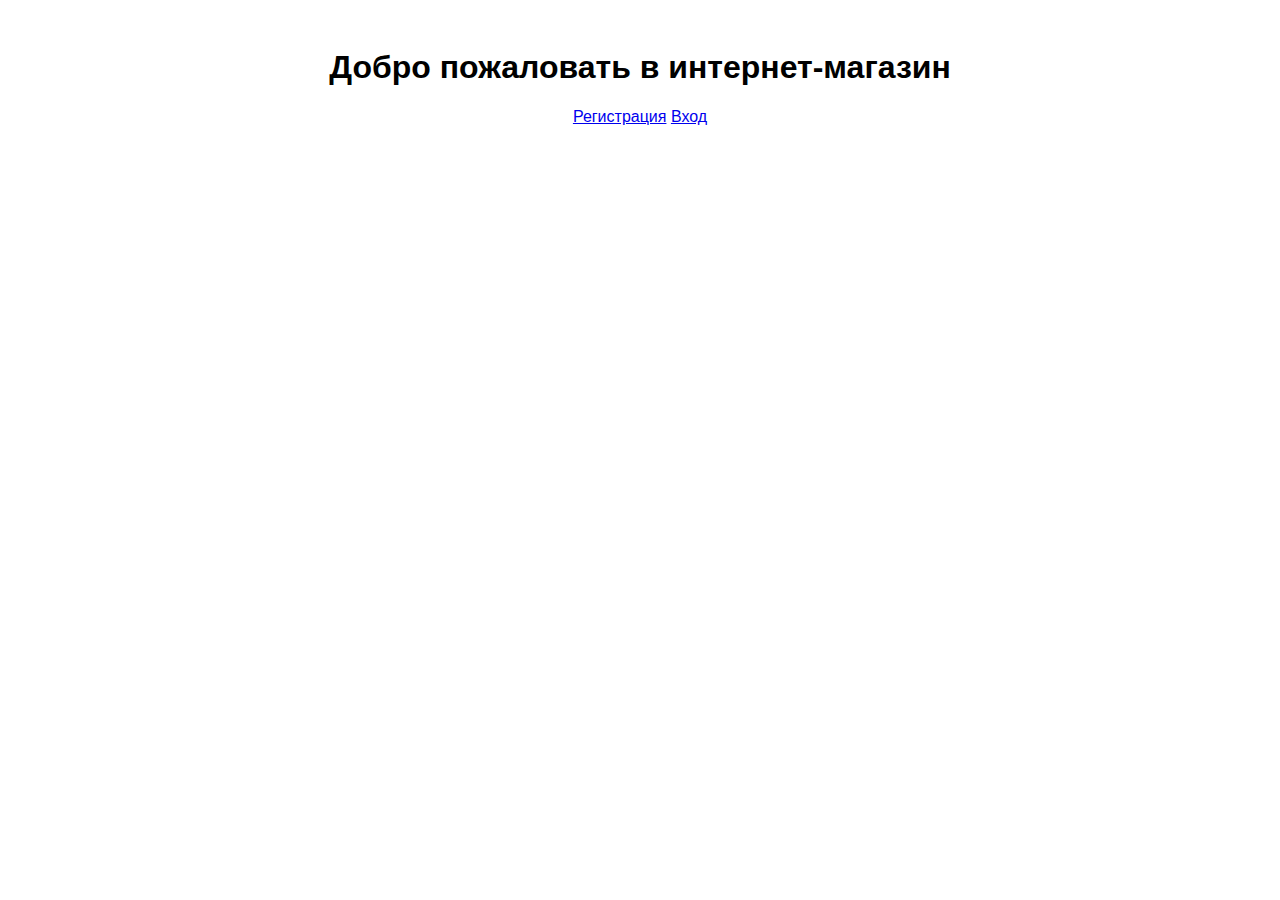
<file: index.html>
<!DOCTYPE html>
<html lang="ru">
<head>
    <meta charset="UTF-8">
    <meta name="viewport" content="width=device-width, initial-scale=1.0">
    <title>Интернет-магазин</title>
    <link rel="stylesheet" href="styles.css">
</head>
<body>
    <div class="container">
        <h1>Добро пожаловать в интернет-магазин</h1>
        <a href="register.html">Регистрация</a>
        <a href="login.html">Вход</a>
    </div>
</body>
</html>
</file>
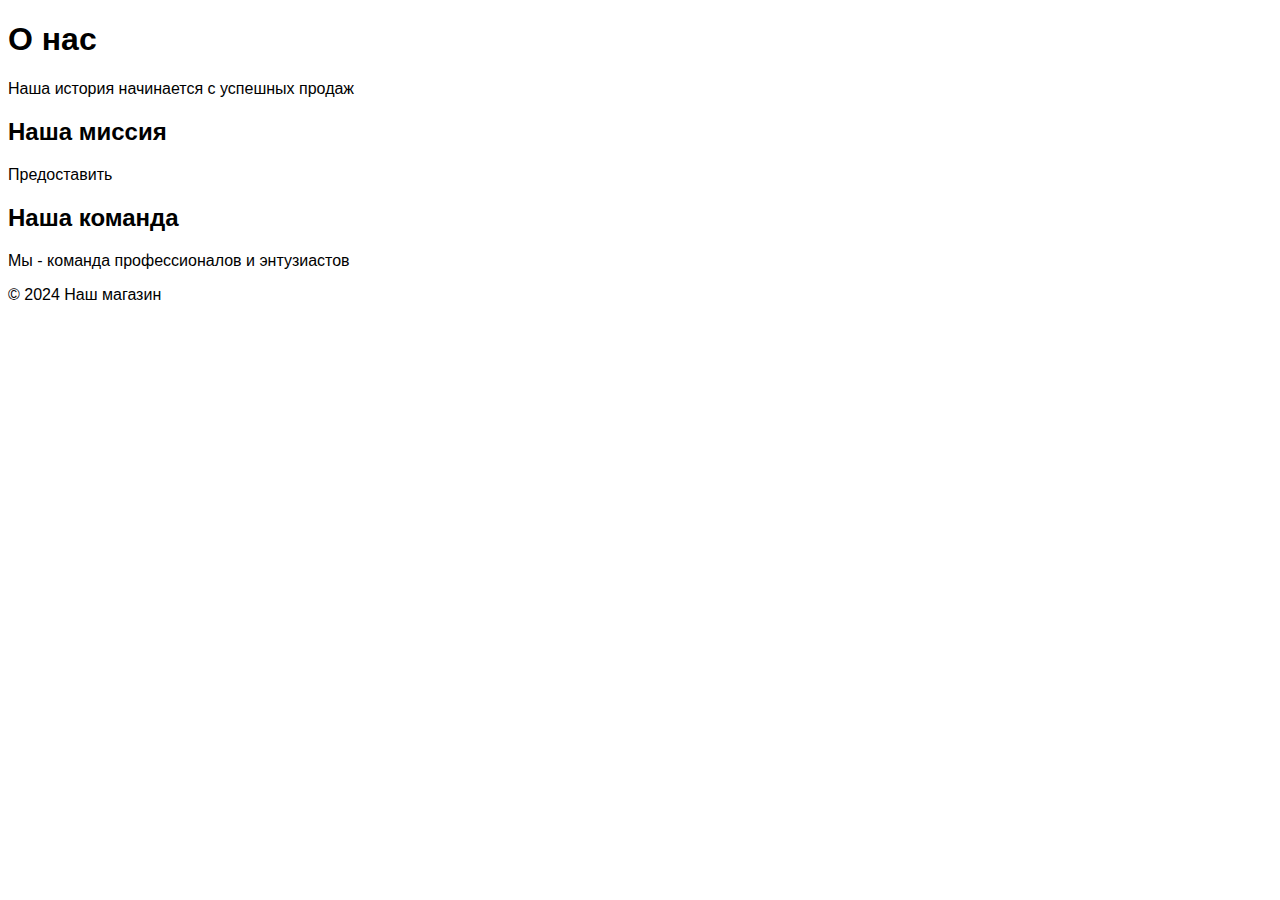
<file: about.html>
<!DOCTYPE html>
<html lang="ru">
<head>
    <meta charset="UTF-8">
    <meta name="viewport" content="width=device-width, initial-scale=1.0">
    <link rel="stylesheet" href="styles.css">
    <title>О нас</title>
</head>
<body>
    <header>
        <h1>О нас</h1>
    </header>

    <p>Наша история начинается с успешных продаж</p>
    <h2>Наша миссия</h2>
    <p>Предоставить</p>
    <h2>Наша команда</h2>
    <p>Мы - команда профессионалов и энтузиастов</p>

    <footer>
        <p>&copy; 2024 Наш магазин</p>
    </footer>
</body>
</html>
</file>
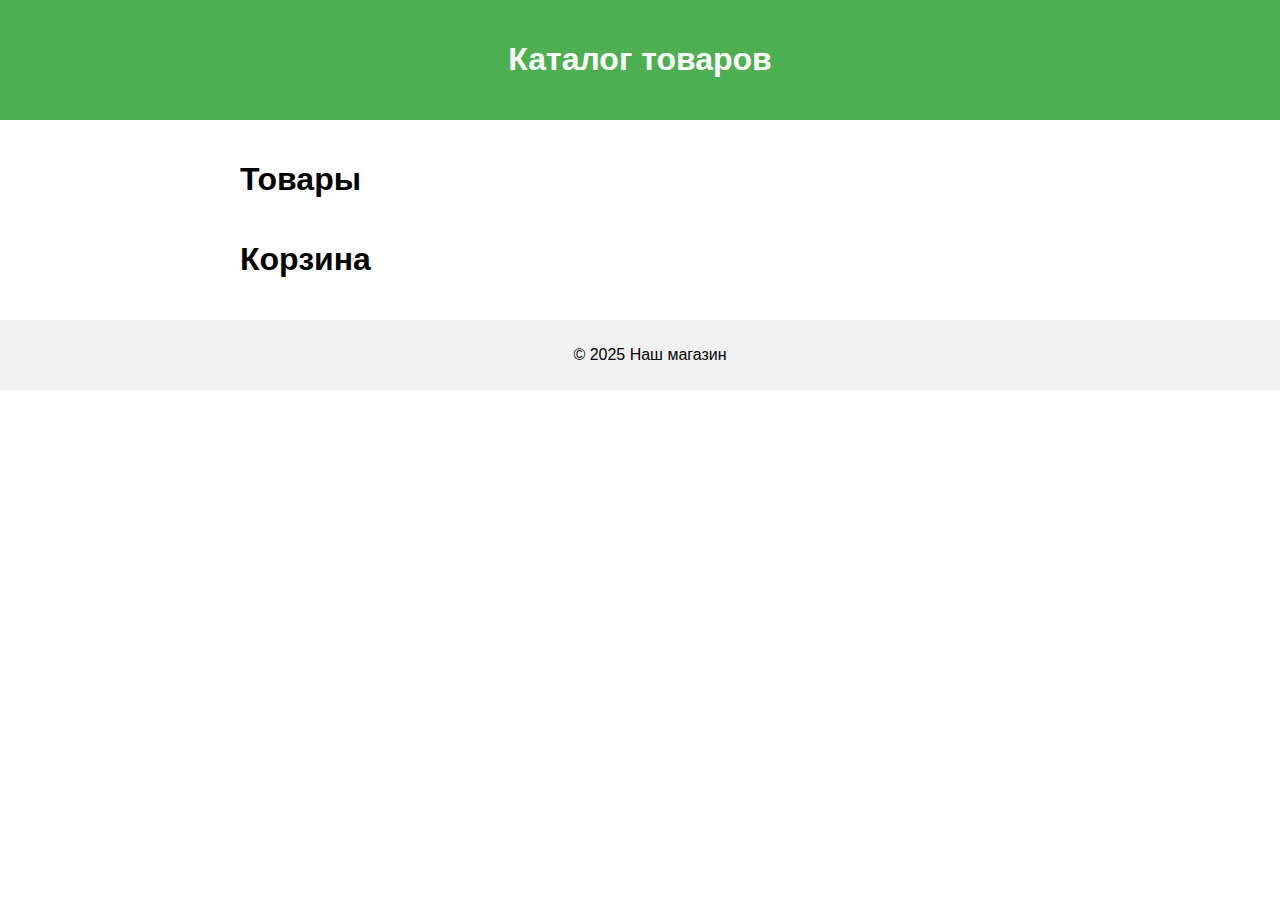
<file: catalog.html>
<!DOCTYPE html>
<html lang="ru">
<head>
    <meta charset="UTF-8">
    <meta name="viewport" content="width=device-width, initial-scale=1.0">
    <link rel="stylesheet" href="styles2.css">
    <title>Каталог товаров</title>
</head>
<body>
    <header>
        <h1>Каталог товаров</h1>
    </header>

    <div class="container">
        <h1>Товары</h1>
        <div id="products" class="products"></div>
        <h1>Корзина</h1>
        <div id="cart" class="cart"></div>
    </div>
    <script src="script.js"></script>

    <footer>
        <p>&copy; 2025 Наш магазин</p>
    </footer>
</body>
</html>
</file>
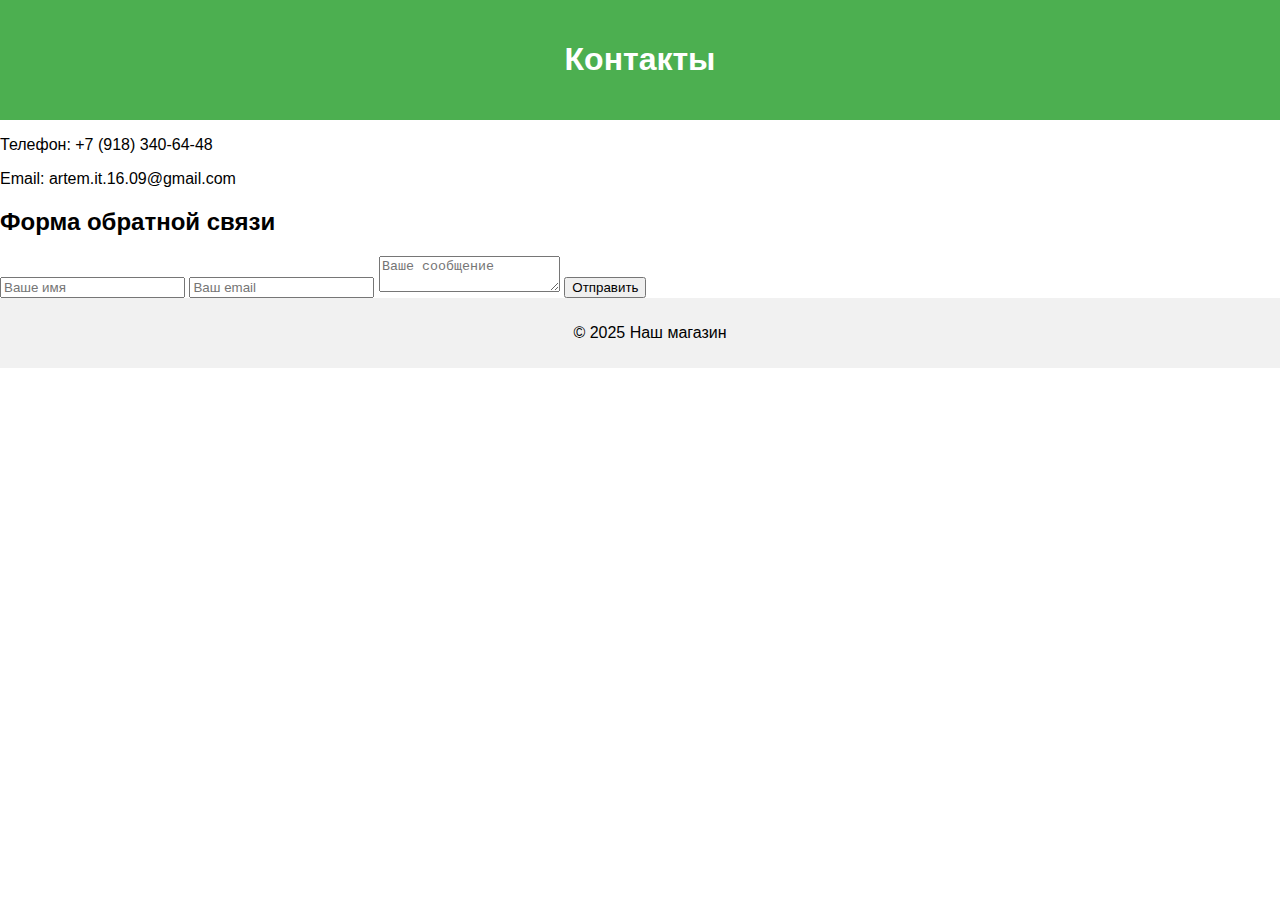
<file: contacts.html>
<!DOCTYPE html>
<html lang="ru">
<head>
    <meta charset="UTF-8">
    <meta name="viewport" content="width=device-width, initial-scale=1.0">
    <link rel="stylesheet" href="styles2.css">
    <title>Контакты</title>
</head>
<body>
    <header>
        <h1>Контакты</h1>
    </header>

    <p>Телефон: +7 (918) 340-64-48</p>
    <p>Email: artem.it.16.09@gmail.com</p>

    <h2>Форма обратной связи</h2>
    <form>
        <input type="text" placeholder="Ваше имя" required>
        <input type="email" placeholder="Ваш email" required>
        <textarea placeholder="Ваше сообщение" required></textarea>
        <button type="submit">Отправить</button>
    </form>

    <footer>
        <p>&copy; 2025 Наш магазин</p>
    </footer>
</body>
</html>
</file>
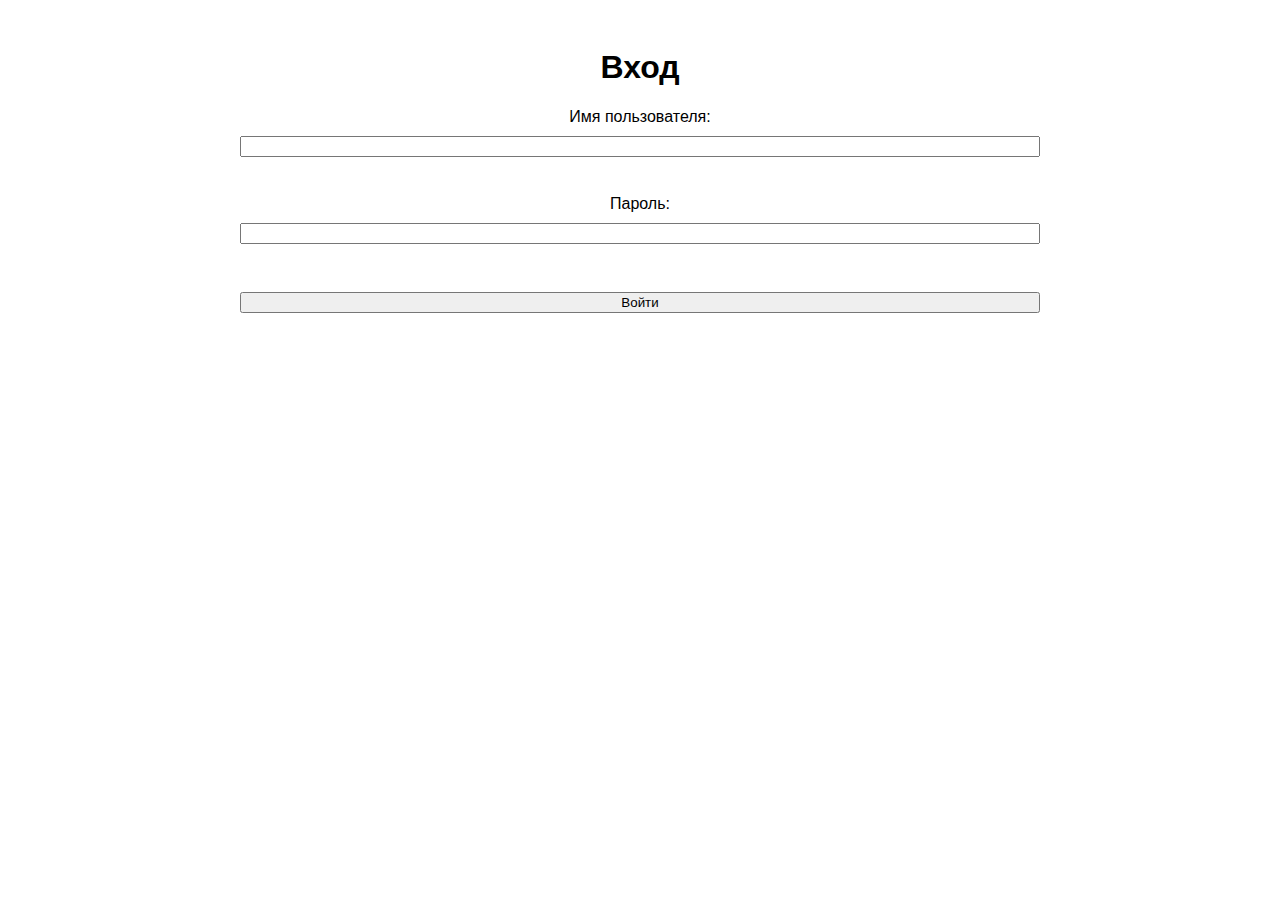
<file: login.html>
<!DOCTYPE html>
<html lang="ru">
<head>
    <meta charset="UTF-8">
    <meta name="viewport" content="width=device-width, initial-scale=1.0">
    <title>Вход</title>
    <link rel="stylesheet" href="styles.css">
</head>
<body>
    <div class="container">
        <h1>Вход</h1>
        <form id="loginForm">
            <label for="username">Имя пользователя:</label>
            <input type="text" id="username" name="username" required><br>
            <label for="password">Пароль:</label>
            <input type="password" id="password" name="password" required><br>
            <button type="submit">Войти</button>
        </form>
    </div>
    <script src="script.js"></script>
</body>
</html>
</file>
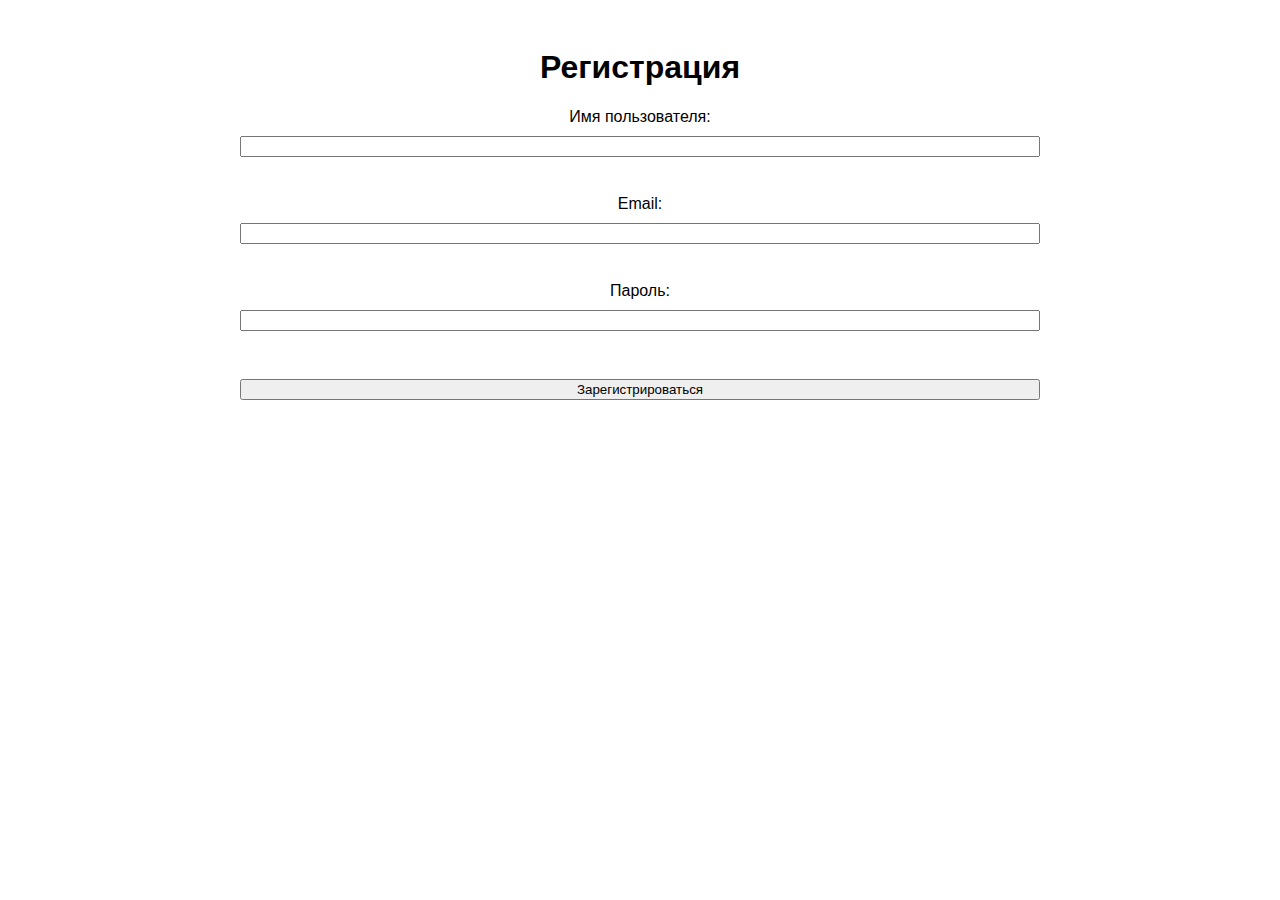
<file: register.html>
<!DOCTYPE html>
<html lang="ru">
<head>
    <meta charset="UTF-8">
    <meta name="viewport" content="width=device-width, initial-scale=1.0">
    <title>Регистрация</title>
    <link rel="stylesheet" href="styles.css">
</head>
<body>
    <div class="container">
        <h1>Регистрация</h1>
        <form id="registerForm">
            <label for="username">Имя пользователя:</label>
            <input type="text" id="username" name="username" required><br>
            <label for="email">Email:</label>
            <input type="email" id="email" name="email" required><br>
            <label for="password">Пароль:</label>
            <input type="password" id="password" name="password" required><br>
            <button type="submit">Зарегистрироваться</button>
        </form>
    </div>
    <script src="script.js"></script>
</body>
</html>
</file>
<file: styles.css>
body {
    font-family: Arial, sans-serif;
}

.container {
    max-width: 800px;
    margin: 0 auto;
    padding: 20px;
    text-align: center;
}

form {
    display: flex;
    flex-direction: column;
    gap: 10px;
}

button {
    margin-top: 10px;
}

.products, .cart {
    display: flex;
    flex-wrap: wrap;
    gap: 10px;
}

.product, .cart-item {
    border: 1px solid #ccc;
    padding: 10px;
    width: 150px;
    text-align: center;
}

.product button, .cart-item button {
    margin-top: 10px;
}
</file>
<file: styles2.css>
body {
    font-family: Arial, sans-serif;
    margin: 0;
    padding: 0;
}

header {
    background: #4CAF50;
    color: white;
    padding: 20px;
    text-align: center;
}

.slider img {
    width: 300px;
    height: 300px;
}

nav ul {
    list-style-type: none;
    padding: 0;
}

nav ul li {
    display: inline;
    margin: 0 10px;
}

.products {
    display: flex;
    flex-wrap: wrap;
    justify-content: space-around;
}

.product {
    border: 1px solid #ccc;
    margin: 10px;
    padding: 10px;
    text-align: center;
}

footer {
    text-align: center;
    background: #f1f1f1;
    padding: 10px;
    position: relative;
    bottom: 0;
    width: 100%;
}

.product-details {
    text-align: center;
}





body {
    font-family: Arial, sans-serif;
}

.container {
    max-width: 800px;
    margin: 0 auto;
    padding: 20px;
}

.products, .cart {
    display: flex;
    flex-wrap: wrap;
    gap: 10px;
}

.product, .cart-item {
    border: 1px solid #ccc;
    padding: 10px;
    width: 150px;
    text-align: center;
}

.product button, .cart-item button {
    margin-top: 10px;
}
</file>
